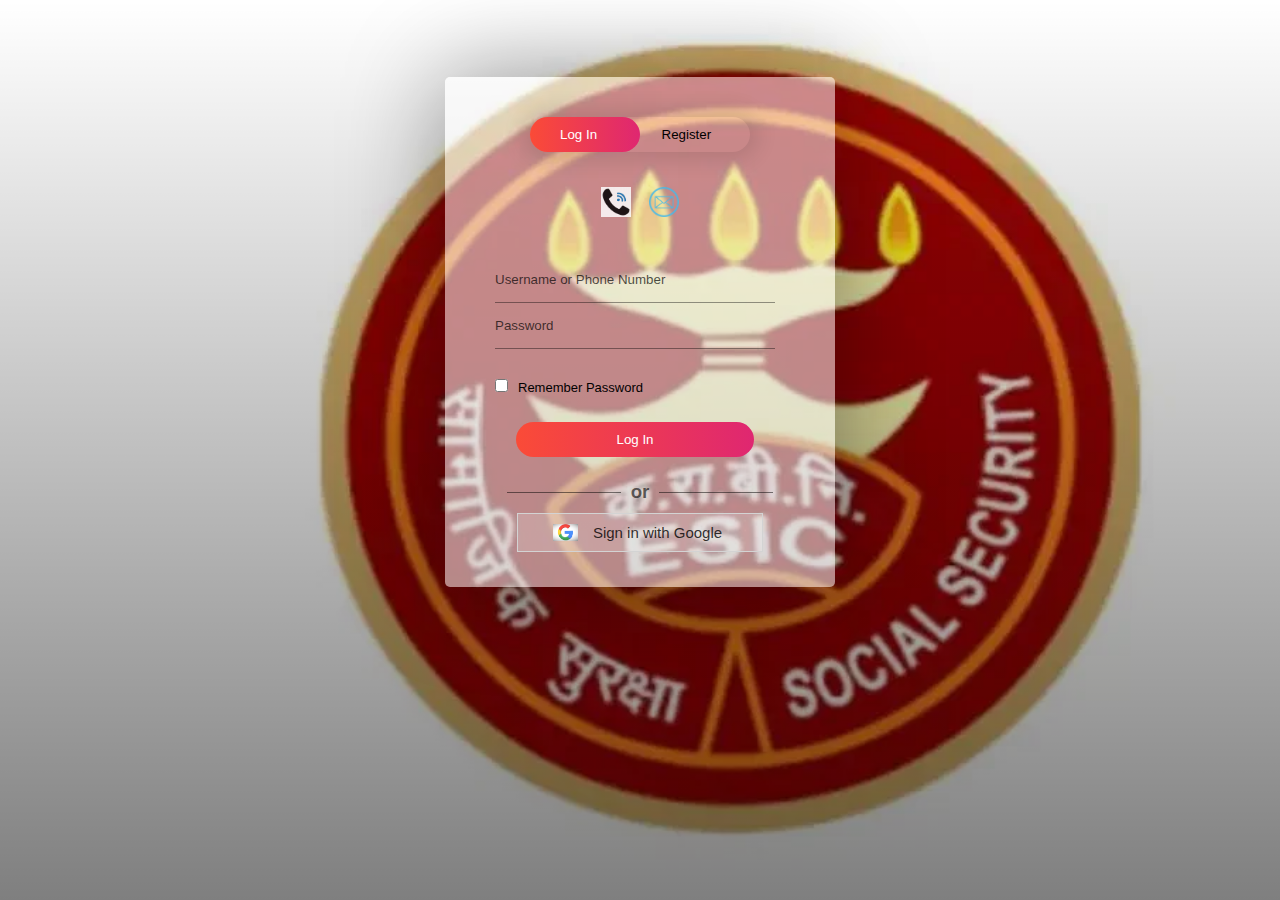
<file: login.html>
<!DOCTYPE html>
<html>
<head>
	<link rel="shortcut icon" type="png" href="images/icon/favicon.png">
	<title>Login SignUp</title>
	<link rel="stylesheet" type="text/css" href="loginStyle.css">
	<script src="https://ajax.googleapis.com/ajax/libs/jquery/3.4.1/jquery.min.js"></script>

  <!-- It will redirect to the Home Page after submitting the form -->
  <script>
  $(document).ready(function(){
    $("form").submit(function(){
      alert("Great Job !");
    });
  });
  </script>
</head>
<body>
		<div class="form-box">
			<div class="button-box">
				<div id="btn"></div>
				<button type="button" class="toggle-btn" id="log" onclick="login()" style="color: #fff;">Log In</button>
				<button type="button" class="toggle-btn" id="reg" onclick="register()">Register</button>
			</div>
			<div class="social-icons">
				<img src="phone.jpeg">
				<img src="email.png">
				
			</div>
			
			<!-- Login Form -->
			<form id="login" class="input-group" action="index.html">
				<div class="inp">
					<input type="text" id="email" class="input-field" placeholder="Username or Phone Number" style="width: 88%; border:none;" required="required">
				</div>
				<div class="inp">
					<input type="password" id="password" class="input-field" placeholder="Password" style="width: 88%; border: none;" required="required">
				</div>
				<input type="checkbox" class="check-box">Remember Password
				<button type="submit" class="submit-btn">Log In</button>
			</form>


			<div class="other" id="other">
				<div class="instead">
					<h3>or</h3>
				</div>
				<button class="connect" onclick="google()">
					<img src="g.png"><span>Sign in with Google</span>
				</button>
			</div>
			
			<!-- Registration Form -->
			<form id="register" class="input-group">
				<input type="text" class="input-field" placeholder="Full Name" required="required">
				<input type="email" class="input-field" placeholder="Email Address" required="required">
				<input type="password" class="input-field" placeholder="Create Password" name="psame" required="required">
				<input type="password" class="input-field" placeholder="Confirm Password" name="psame" required="required">
				<input type="checkbox" class="check-box" id="chkAgree" onclick="goFurther()">I agree to the Terms & Conditions
				<button type="submit" id="btnSubmit" class="submit-btn reg-btn">Register</button>
			</form>
		</div>
		<script type="text/javascript" src="script.js"></script>
</body>
</html>
</file>
<file: loginStyle.css>
* {
	margin: 0;
	padding: 0;
	font-family: sans-serif;
}

body {
	background-image: linear-gradient(rgba(0,0,0,0),rgba(0,0,0,0.5)),url("esic.webp");
	background-size: cover;
	background-attachment: fixed;
	display: flex;
	justify-content: center;
}
.logo {
	display: flex;
	justify-content: center;
}
.logo img {
	width: 100px;
}
.form-box
{
	width: 380px;
	height: 500px;
	position: relative;
	margin: 6% auto;
	background: #fff8;
	padding: 5px;
	border-radius: 5px;
	overflow: hidden;
	box-shadow: 0px 0px 100px rgba(0,0,0,0.4);
}

.button-box
{
	width: 220px;
	margin: 35px auto;
	position: relative;
	box-shadow: 0 0 20px 9px rgba(0,0,0,.1);
	border-radius: 30px;
}

.toggle-btn
{
	padding: 10px 30px;
	cursor: pointer;
	background: transparent;
	position: relative;
	border: 0;
	outline: none;
}

#btn
{
	top: 0;
	left: 0;
	position: absolute;
	width: 110px;
	height: 100%;
	background: linear-gradient(to right, #FA4B37, #DF2771);
	border-radius: 30px;
	transition: 0.5s;
}
.social-icons
{
	margin: 30px auto;
	text-align: center;
}
.social-icons img
{
	width: 30px;
	margin: 0 7px;
	cursor: pointer;
	opacity: 0.85;
}

.input-group
{
	top: 180px;
	position: absolute;
	width: 280px;
	transition: .5s;
	font-size: 13px;
	color: #010101;
}
.inp {
	border-bottom: 1px solid rgba(0,0,0,0.4);
	justify-content: center;
}
.inp img{
	width: 20px;
	padding-right: 10px;
}
.input-field
{
	width: 100%;
	padding: 10px 0;
	margin: 5px 0;
	border-left: 0;
	border-right: 0;
	border-top: 0;
	border-bottom: 1px solid rgba(0,0,0,0.4);
	outline: none;
	background: transparent;
	color: rgba(0,0,0);
}
::placeholder { /* Chrome, Firefox, Opera, Safari 10.1+ */
	color: rgba(0,0,0,0.7);
	/*opacity: 1;  Firefox */
}
#register .input-field {
	color: rgba(0,0,0,0.8);
}
.submit-btn
{
	width: 85%;
	padding: 10px 30px;
	cursor: pointer;
	display: block;
	margin: auto;
	background: linear-gradient(to right, #FA4B37, #DF2771);
	color: #fff;
	border: 0;
	outline: none;
	border-radius: 30px;
}

.reg-btn {
	background: lightgray;
}
.check-box
{
	cursor: pointer;
	margin: 30px 10px 30px 0;
}

.instead {
	margin-top: 10px;
}
.instead h3 {
    overflow: hidden;
    text-align: center;
    color: rgba(0,0,0,0.6);
}
.instead h3:before,
.instead h3:after {
    background-color: rgba(0,0,0,0.5);
    content: "";
    display: inline-block;
    height: 1px;
    position: relative;
    vertical-align: middle;
    width: 50%;
}
.instead h3:before {
    right: 0.5em;
    margin-left: -50%;
}
.instead h3:after {
    left: 0.5em;
    margin-right: -50%;
}
span
{
	color: rgba(0,0,0,0.8);
	font-size: 12px;
}

#login
{
	left: 50px;
}
#register
{
	left: 450px;
}

.other {
	display: grid;
	justify-content: center;
	margin-top: 250px;
}

.connect {
	display: flex;
	margin: 10px;
	padding: 0px 30px;
	align-items: center;
	text-align: center;
	justify-content: center;
	border: 1px solid lightgray;
	cursor: pointer;
	outline: none;
	/*border-radius: 10px;*/
	background: #fff3;
}
.connect:hover {
	background: #fff8;
}
.connect img {
	padding: 5px;
	width: 25px;
}
.connect span {
	padding: 10px;
	font-size: 15px;
}
</file>
